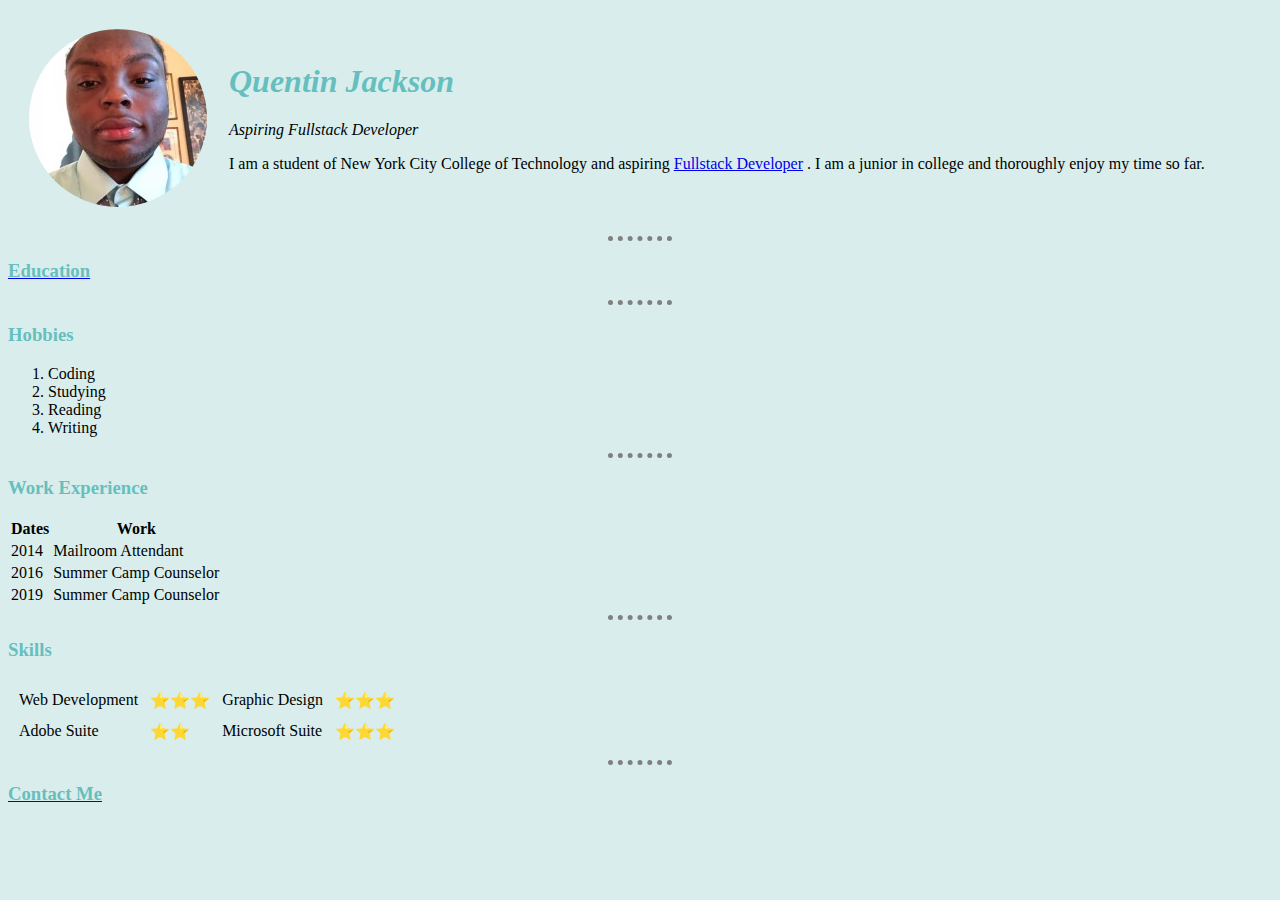
<file: index.html>
<html lang="en" dir="ltr">

<head>
  <meta charset="utf-8">
  <title>Quentin's Site</title>
  <link rel="stylesheet" href="css/styles.css">

</head>

<body>
  <table cellspacing="20">
    <tr>
      <td><img src="circle-cropped.png" alt=""></td>
      <td>
        <h1>Quentin Jackson</h1>
        <p><em>Aspiring Fullstack Developer</em></p>
        <p>I am a student of New York City College of Technology and aspiring <a href="https://www.linkedin.com/in/quentin-jackson-6bb44817a/">Fullstack Developer</a> . I am a junior in college and thoroughly enjoy my time so far.</p>
      </td>
    </tr>
  </table>
  <hr>
  <a href="Education.html">
    <h3>Education</h3>
  </a>
  <hr>
  <h3>Hobbies</h3>
  <ol>
    <li>Coding</li>
    <li>Studying</li>
    <li>Reading</li>
    <li>Writing</li>
  </ol>
  <hr>
  <h3>Work Experience</h3>
  <table <thead>
    <tr>
      <th>Dates</th>
      <th>Work</th>
    </tr>
    </thead>
    <tbody>

    </tbody>
    <tfoot>

    </tfoot>
    <tr>
      <td>2014</td>
      <td>Mailroom Attendant</td>
    </tr>
    <tr>
      <td>2016</td>
      <td>Summer Camp Counselor</td>
    </tr>
    <tr>
      <td>2019</td>
      <td>Summer Camp Counselor</td>
    </tr>
  </table border="1" cellspacing="10">
  <hr>
  <h3>Skills</h3>
  <table cellspacing="10">
    <tr>
      <td>Web Development</td>
      <td>⭐⭐⭐</td>
      <td>Graphic Design</td>
      <td>⭐⭐⭐</td>
    </tr>
    <tr>
      <td>Adobe Suite</td>
      <td>⭐⭐</td>
      <td>Microsoft Suite</td>
      <td>⭐⭐⭐</td>
    </tr>
  </table cellspacing="10">
  <hr>
  <a href="Contact.html">
    <h3>Contact Me</h3>
  </a>
</body>

</html>
</file>
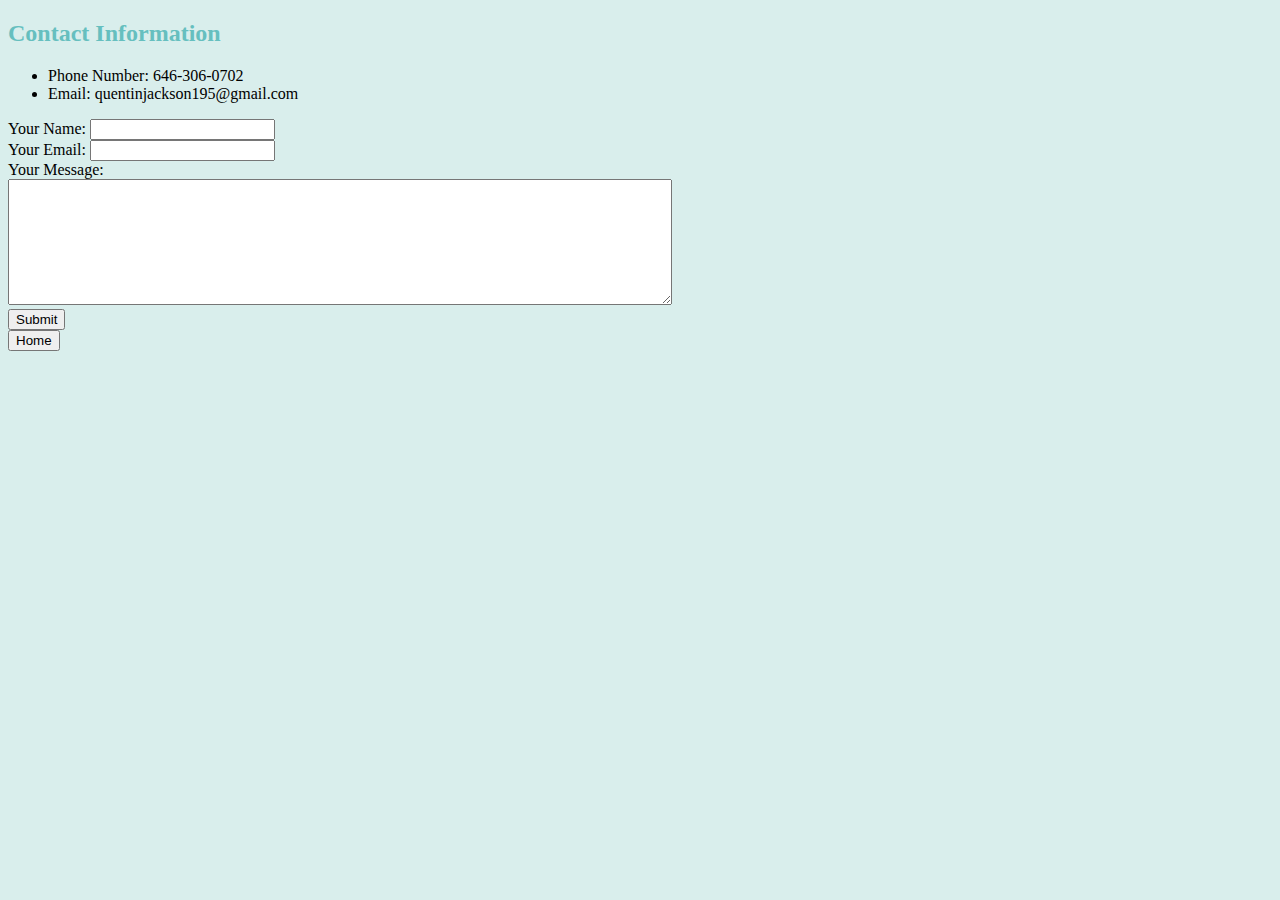
<file: Contact.html>
<!DOCTYPE html>
<html lang="en" dir="ltr">

<head>
  <meta charset="utf-8">
  <title>Contact Information</title>
  <link rel="stylesheet" href="css/styles.css">
  <body>


  </body>
</head>

<body>
  <h2>Contact Information</h2>
  <ul>
    <li>Phone Number: 646-306-0702</li>
    <li>Email: quentinjackson195@gmail.com</li>
  </ul>
  <form action="mailto:quentinjackson195@gmail.com" method="post" enctype="text/plain">
    <label>Your Name:</label>
    <input type="text" name="" value=""><br>
    <label>Your Email:</label>
    <input type="email" name="" value=""><br>
    <label>Your Message:</label><br>
    <textarea name="name" rows="8" cols="80"></textarea><br>
    <input type="submit" name="">

    </form>
    <form method="get" action="index.html">
      <button type="submit">Home</button>
    </form>

</body>

</html>
</file>
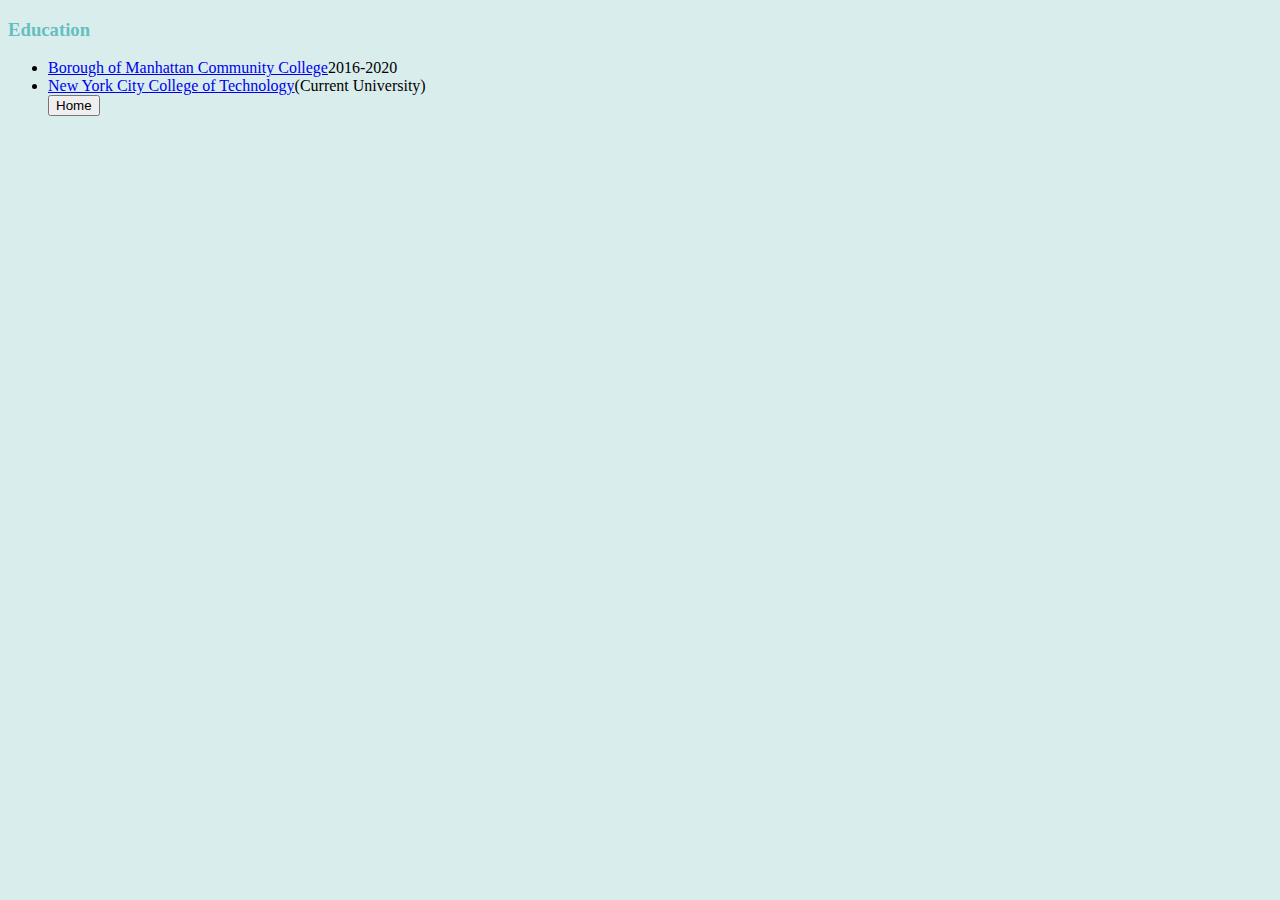
<file: Education.html>
<!DOCTYPE html>
<html lang="en" dir="ltr">
  <head>
    <meta charset="utf-8">
    <title>Education</title>
    <link rel="stylesheet" href="css/styles.css">

  </head>
  <body>
    <h3>Education</h3>
    <ul>
      <li><a href="https://www.bmcc.cuny.edu/StartHere/?utm_source=us&amp;utm_medium=ad&amp;utm_campaign=BMCC&amp;msclkid=25e98e59f2851c8ba19cd0bf4173c25c">Borough of Manhattan Community College</a>2016-2020</li>
      <li><a href="http://www.citytech.cuny.edu/">New York City College of Technology</a>(Current University)</li>
      <form method="get" action="index.html">
          <button type="submit">Home</button>
      </form>

  </body>
</html>
</file>
<file: css/styles.css>
h1 {
font-style: italic;
  color: #66BFBF
}
h3 {
  color: #66BFBF
}
h2 {
  color: #66BFBF
}
body {
  background-color: #d9eeec;
}
hr {
  border-color: grey;
  border-width: 5px;
  border-style: dotted none none;
  width: 5%;
}
</file>
